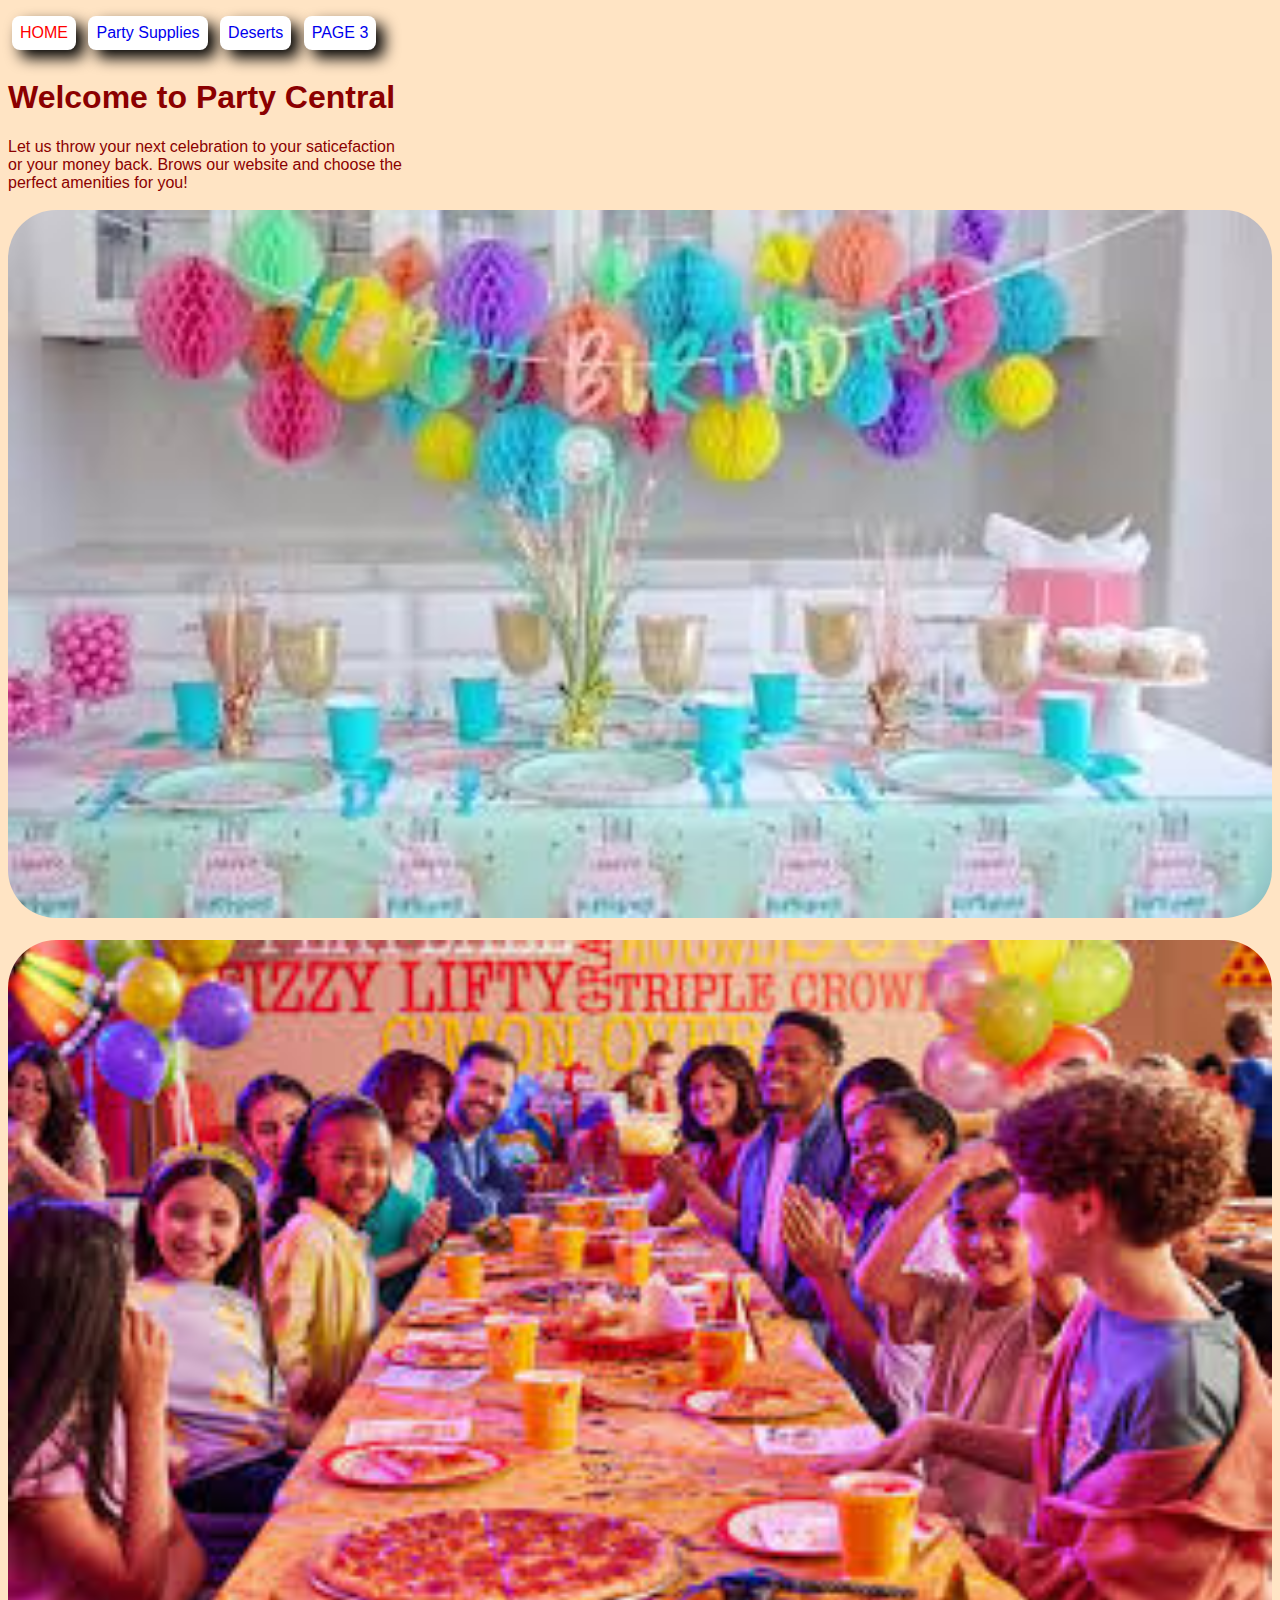
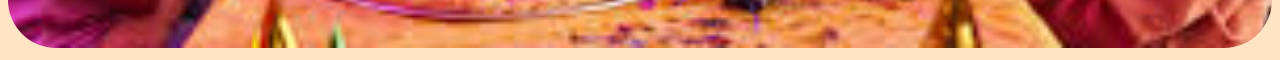
<file: index.html>
<!DOCTYPE html>
<html lang="en">
<head>
    <meta charset="UTF-8">
    <meta name="viewport" content="width=device-width, initial-scale=1.0">
    <title>Document</title>
    <link rel="stylesheet" href="./style.css">
</head>
<nav>
    <a href="index.html" class="current">HOME</a>
    <a href="a.html">Party Supplies</a>
    <a href="b.html">Deserts</a>
    <a href="c.html">PAGE 3</a>
   
</nav>
<h1>Welcome to Party Central</h1>
<p1>
    Let us throw your next celebration to your saticefaction <br>
    or your money back. Brows our website and choose the <br>
    perfect amenities for you!
</p1>
<br>
<br>
<img class="fun" src="./party.jpg" alt="Table Decor"
<br>
<br>
<br>
<img class="party" src="./party2.jpg" alt="Kids Party"

</body>
</html>
</file>
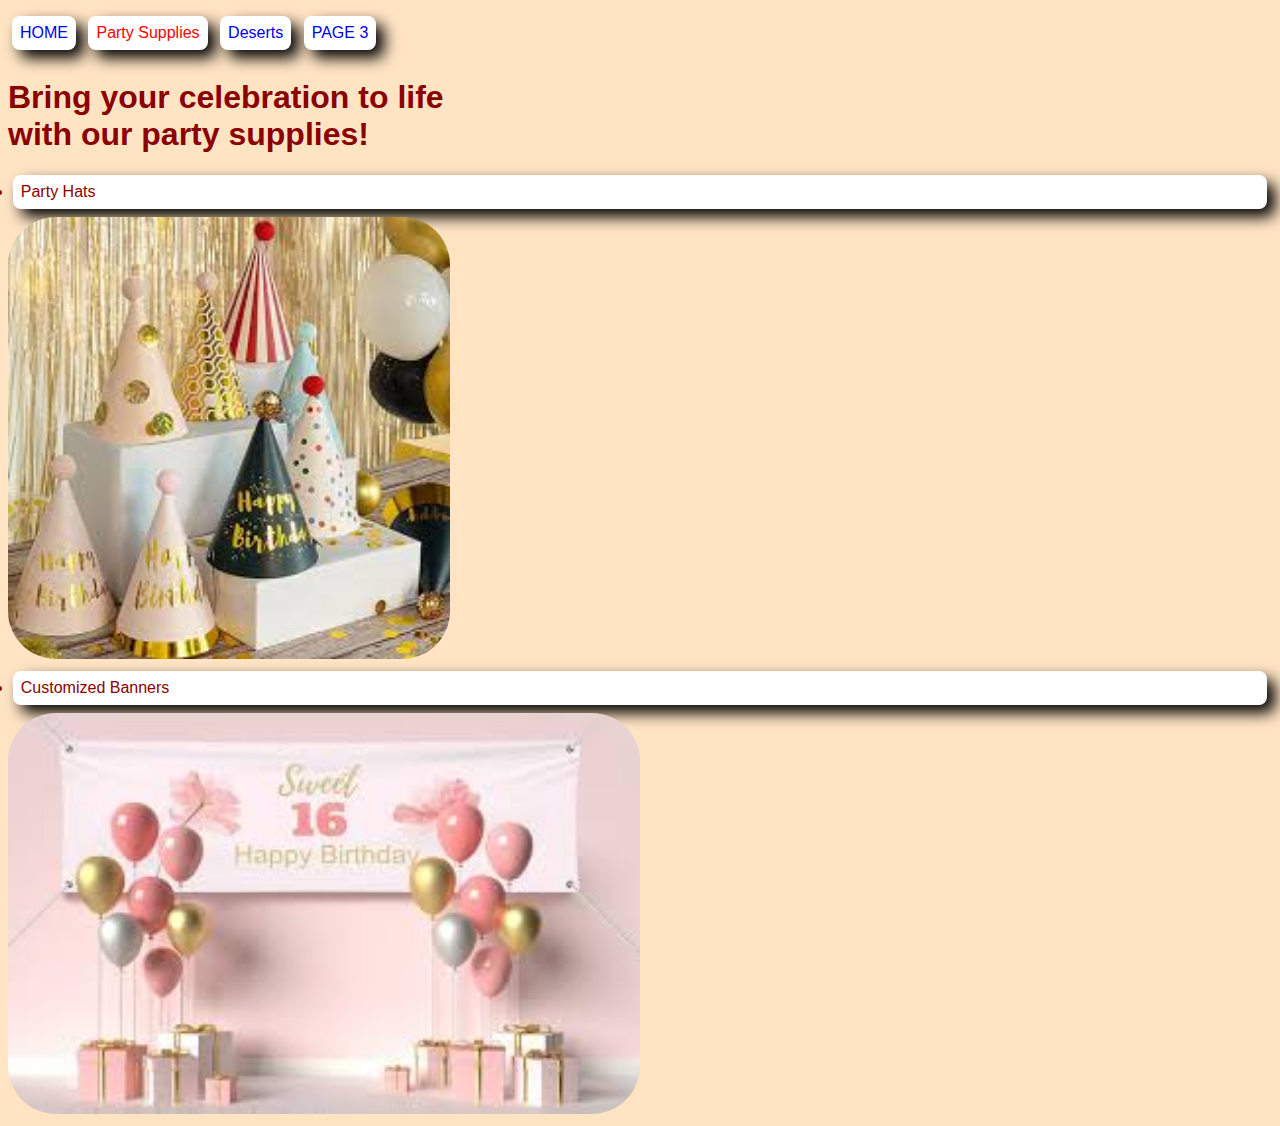
<file: a.html>
<!DOCTYPE html>
<html lang="en">
<head>
    <meta charset="UTF-8">
    <meta name="viewport" content="width=device-width, initial-scale=1.0">
    <title>Document</title>
    <link rel="stylesheet" href="./style.css">
</head>
<nav>
    <a href="index.html">HOME</a>
    <a href="a.html" class="current">Party Supplies</a>
    <a href="b.html">Deserts</a>
    <a href="c.html">PAGE 3</a>
</nav>
<h1>Bring your celebration to life<br>
    with our party supplies!
</h1>

<li>Party Hats</li>
<img class="hats" src="./partyhat.jpg" alt="party hats"
<br>
<li>Customized Banners</li>
<img class="banner" src="./banner.jpg" alt="party banner"
</html>
</file>
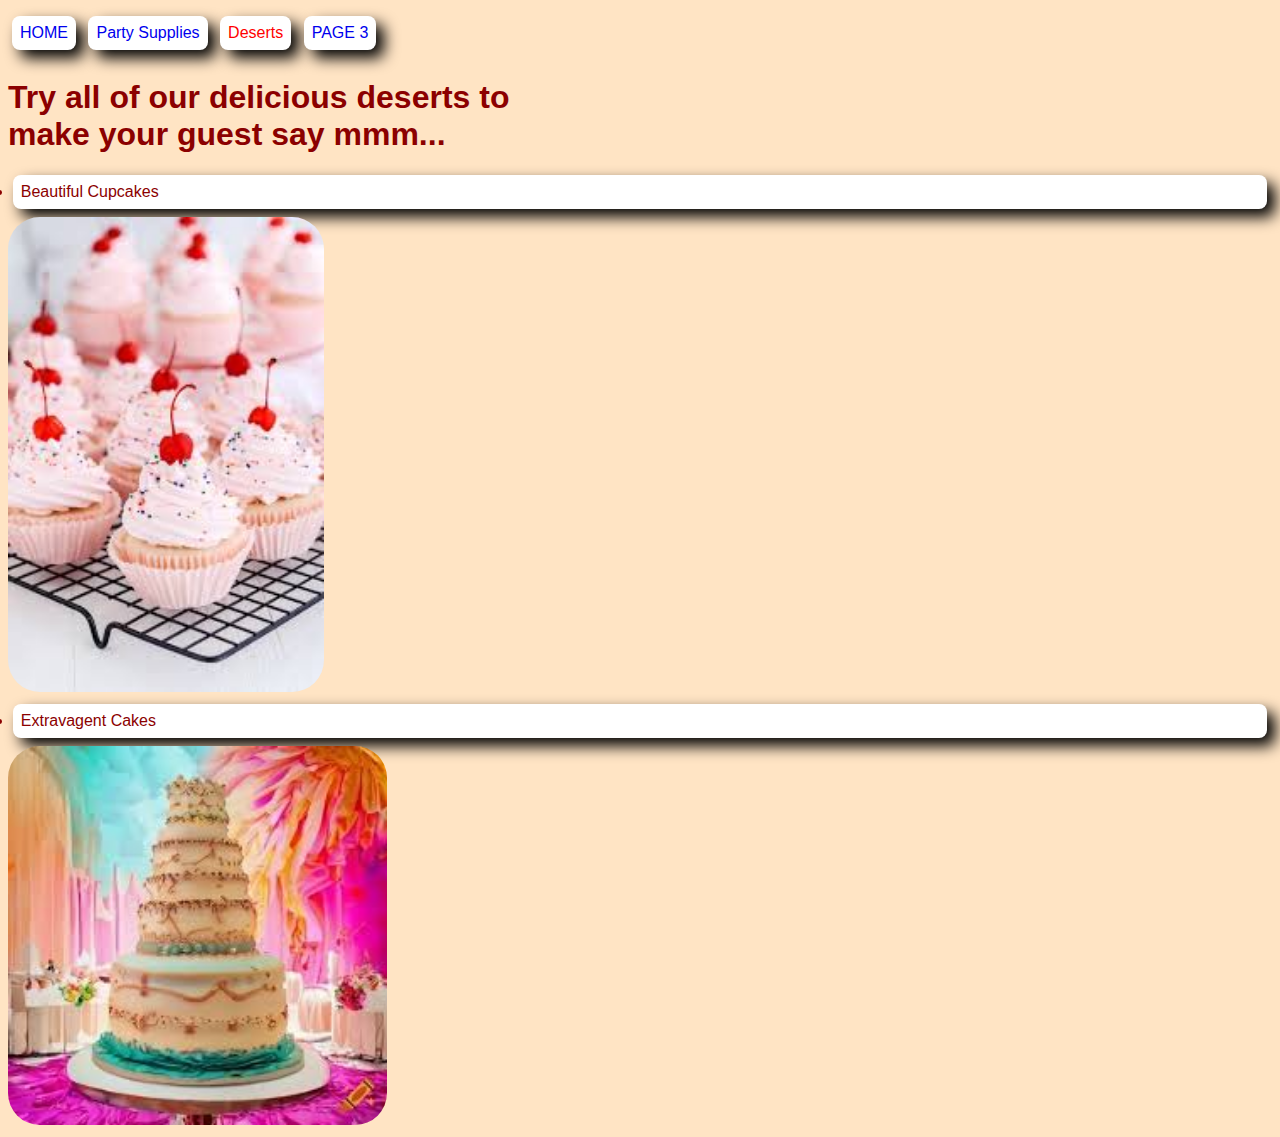
<file: b.html>
<!DOCTYPE html>
<html lang="en">
<head>
    <meta charset="UTF-8">
    <meta name="viewport" content="width=device-width, initial-scale=1.0">
    <title>Document</title>
    <link rel="stylesheet" href="./style.css">
</head>
<nav>
    <a href="index.html">HOME</a>
    <a href="a.html">Party Supplies</a>
    <a href="b.html" class="current">Deserts</a>
    <a href="c.html">PAGE 3</a>
</nav>
<h1>Try all of our delicious deserts to <br>
make your guest say mmm...</h1>
<li>
    Beautiful Cupcakes
</li>
<img class="cupcake" src="./cupcake.jpg" alt="cupcakes"
<br>
<li>
Extravagent Cakes
</li>
<img class="cake" src="./cakes.jpg" alt="cake" 
</body>
</html>
</file>
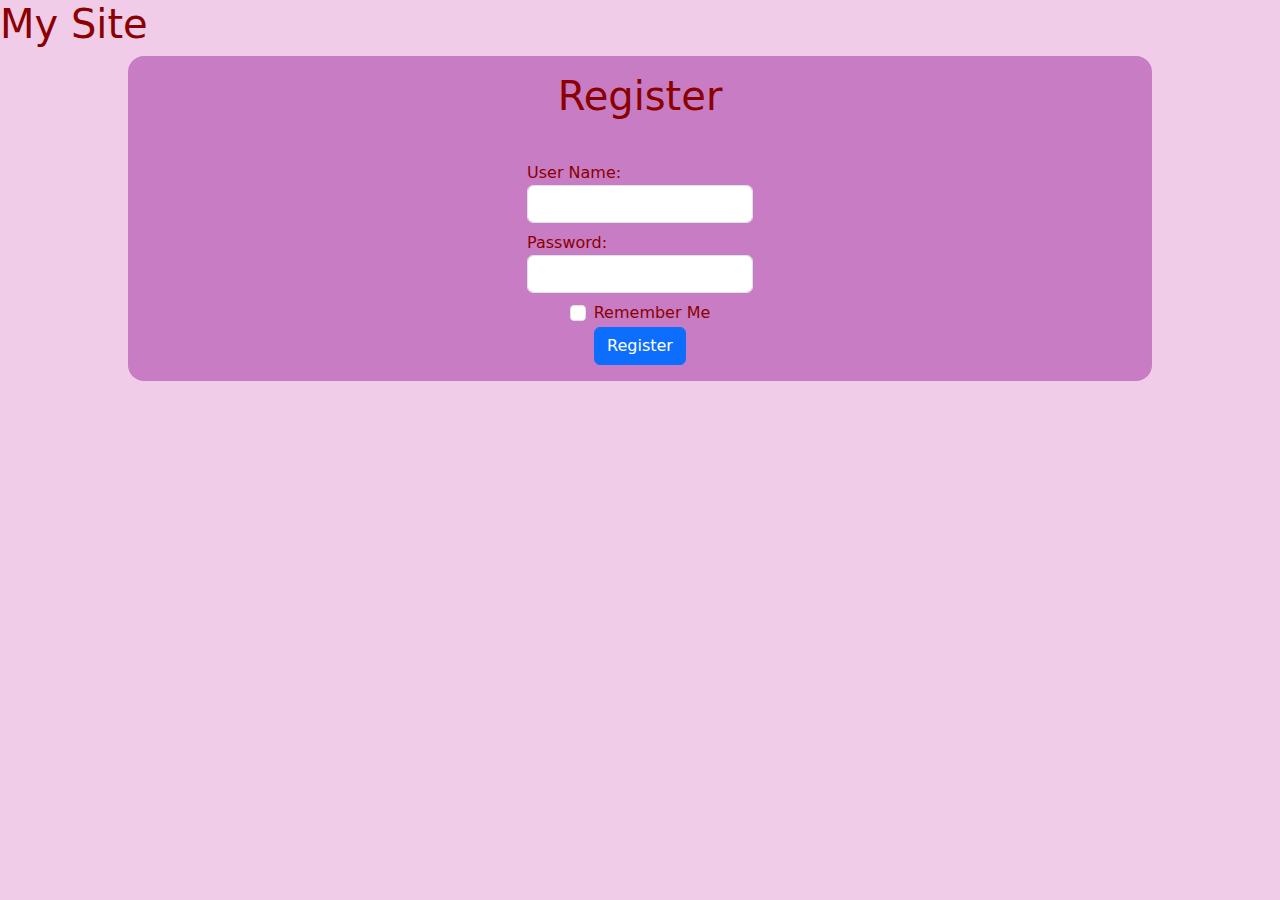
<file: forms/index2.html>
<head></head>
    <link href="https://cdn.jsdelivr.net/npm/bootstrap@5.3.3/dist/css/bootstrap.min.css" rel="stylesheet"
        integrity="sha384-QWTKZyjpPEjISv5WaRU9OFeRpok6YctnYmDr5pNlyT2bRjXh0JMhjY6hW+ALEwIH" crossorigin="anonymous">
    <script src="https://cdn.jsdelivr.net/npm/bootstrap@5.3.3/dist/js/bootstrap.bundle.min.js"
        integrity="sha384-YvpcrYf0tY3lHB60NNkmXc5s9fDVZLESaAA55NDzOxhy9GkcIdslK1eN7N6jIeHz"
        crossorigin="anonymous"></script>
    <style>
        body {
            /* font-family: 'Segoe UI', Tahoma, Geneva, Verdana, sans-serif; */
            background-color: #f1cce8;
            color: darkred;
        }

        .registration {
            background-color: rgb(199, 124, 195);
            width: 80%;
            /* height: 50vh; */
            margin: auto;
            text-align: left;
            padding: 1rem;
            border-radius: 1rem;
        }
    </style>
</head>
<body>
    <header>
        <h1> My Site</h1>
    </header>
    <div class="registration modal-dialog modal-dialog-centered flex-column">
        <h1>Register</h1>
        <hr>
        <!-- <form> -->
        <div class="row">
            <label class="form-label">
                User Name:
                <input type="text" class="username form-control">
            </label>
        </div>
        <div class="row">
            <label class="form-label">
                Password:
                <input type="password" class="password form-control">
            </label>
        </div>
        <div class="form-check">
            <input type="checkbox" class="form-check-input" id="exampleCheck1">
            <label class="form-check-label" for="exampleCheck1">Remember Me</label>
        </div>
        <input type="submit" value="Register" class="register btn btn-primary">
        <!-- </form> -->

    </div>
</body>
</file>
<file: style.css>
body {
    background-color: bisque;
    font-family: sans-serif;
    color: darkred;
}
.current{
    color:red;
}
.fun {
    width: 100%;
    border-radius:3em;
}
a {
    text-decoration: none;
    background-color: white;
    display: inline-block;
    padding: 0.5rem;
    margin: 0.5rem 0.25rem;
    border-radius: 0.5rem;
    box-shadow: 0.5rem 0.5rem 0.95rem black;
}
a:hover{
    background-color: rgb(228, 135, 181);
    box-shadow: 0.5rem 0.5rem 0.95rem black;
}
.banner {
    width: 50%;
    border-radius: 3em;
}
.hats {
    width: 35%;
    border-radius: 3em;
}

 li {
    text-decoration: none;
    background-color: white;
    padding: 0.5rem;
    margin: 0.5rem 0.30rem;
    border-radius: 0.5rem;
    box-shadow: 0.5rem 0.5rem 0.95rem black;
 }
 .cupcake {
    width: 25%;
    border-radius: 2em;
 }
 .cake {
    width: 30%;
    border-radius: 2em;
 }
 .party {
    width: 100%;
    border-radius: 3em;
 }
</file>
